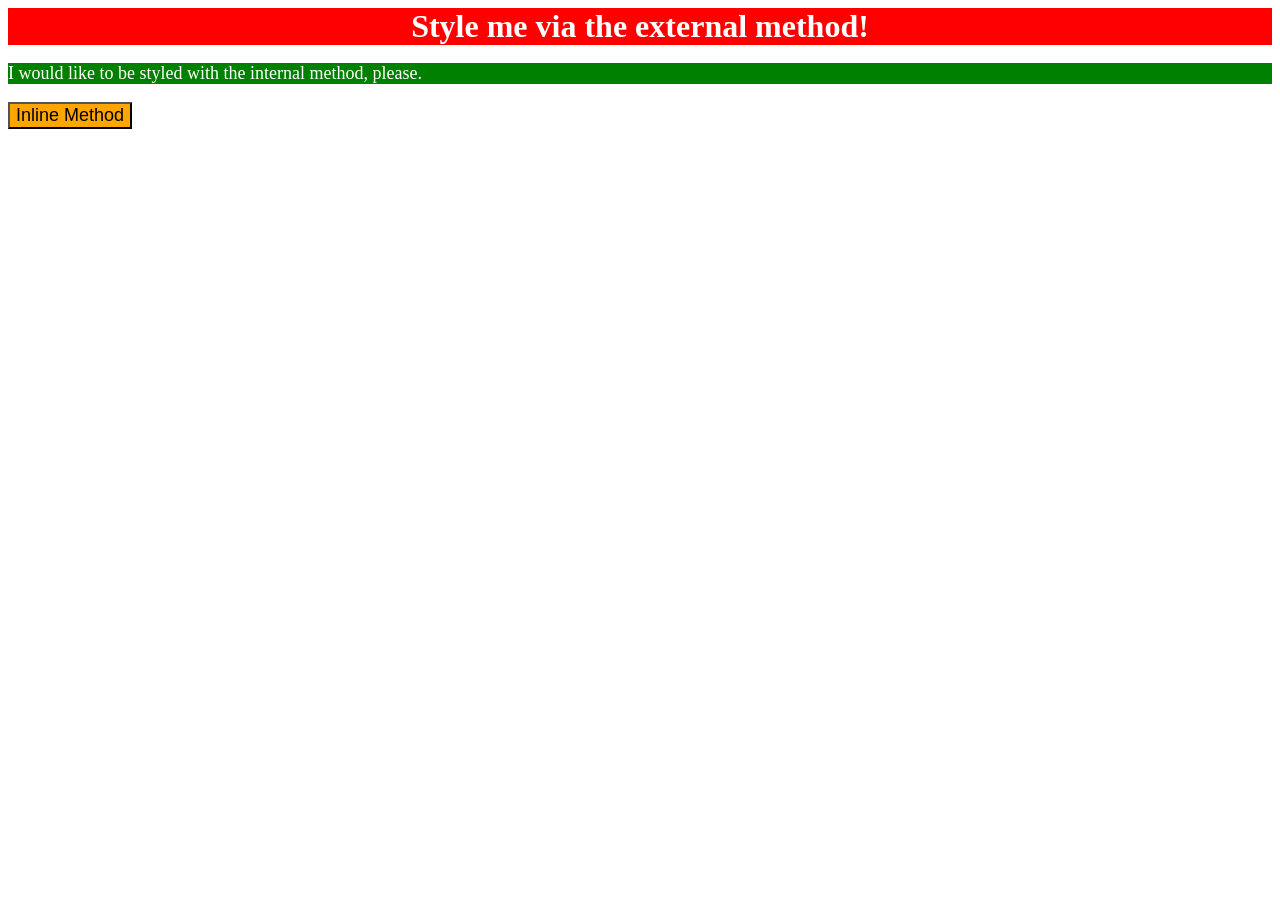
<file: foundations/intro-to-css/01-css-methods/index.html>
<!DOCTYPE html>
<html lang="en">
  <head>
    <meta charset="UTF-8">
    <meta http-equiv="X-UA-Compatible" content="IE=edge">
    <meta name="viewport" content="width=device-width, initial-scale=1.0">
    <title>Methods for Adding CSS</title>
    <link rel="stylesheet" href="style.css">
  </head>
  <body>
    <div>Style me via the external method!</div>
    <p>I would like to be styled with the internal method, please.</p>
    <style>
      p {
        background-color: green;
        color: white;
        font-size: 18px;
        }
      
      </style>
    <button style="background-color: orange; font-size: 18px;">Inline Method</button>
  </body>
</html>
</file>
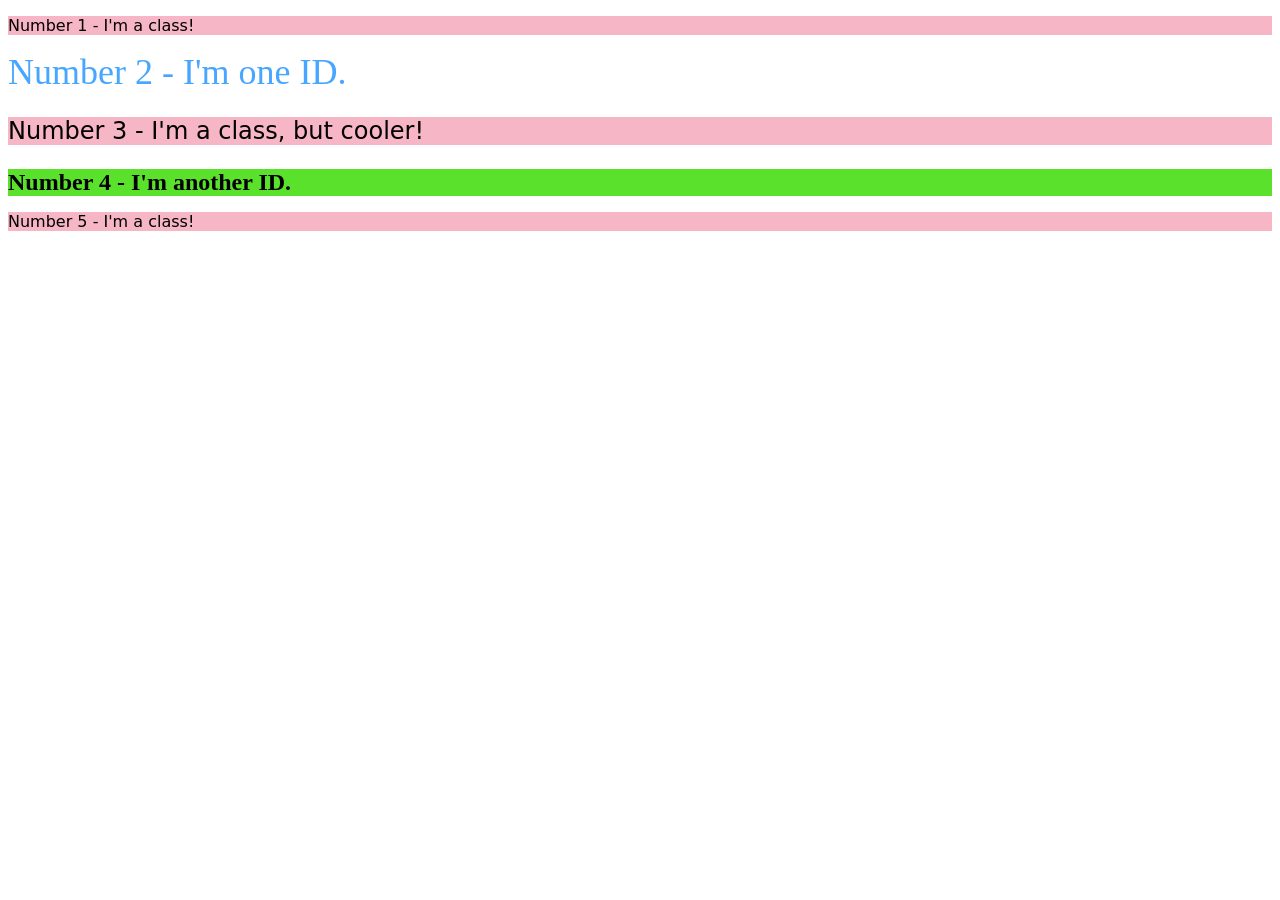
<file: foundations/intro-to-css/02-class-id-selectors/index.html>
<!DOCTYPE html>
<html lang="en">
  <head>
    <meta charset="UTF-8">
    <meta http-equiv="X-UA-Compatible" content="IE=edge">
    <meta name="viewport" content="width=device-width, initial-scale=1.0">
    <title>Class and ID Selectors</title>
    <link rel="stylesheet" href="style.css">
  </head>
  <body>
    <p class="first">Number 1 - I'm a class!</p>
    <div id="second">Number 2 - I'm one ID.</div>
    <p class="third">Number 3 - I'm a class, but cooler!</p>
    <div id="fourth">Number 4 - I'm another ID.</div>
    <p class="last">Number 5 - I'm a class!</p>
  </body>
</html>
</file>
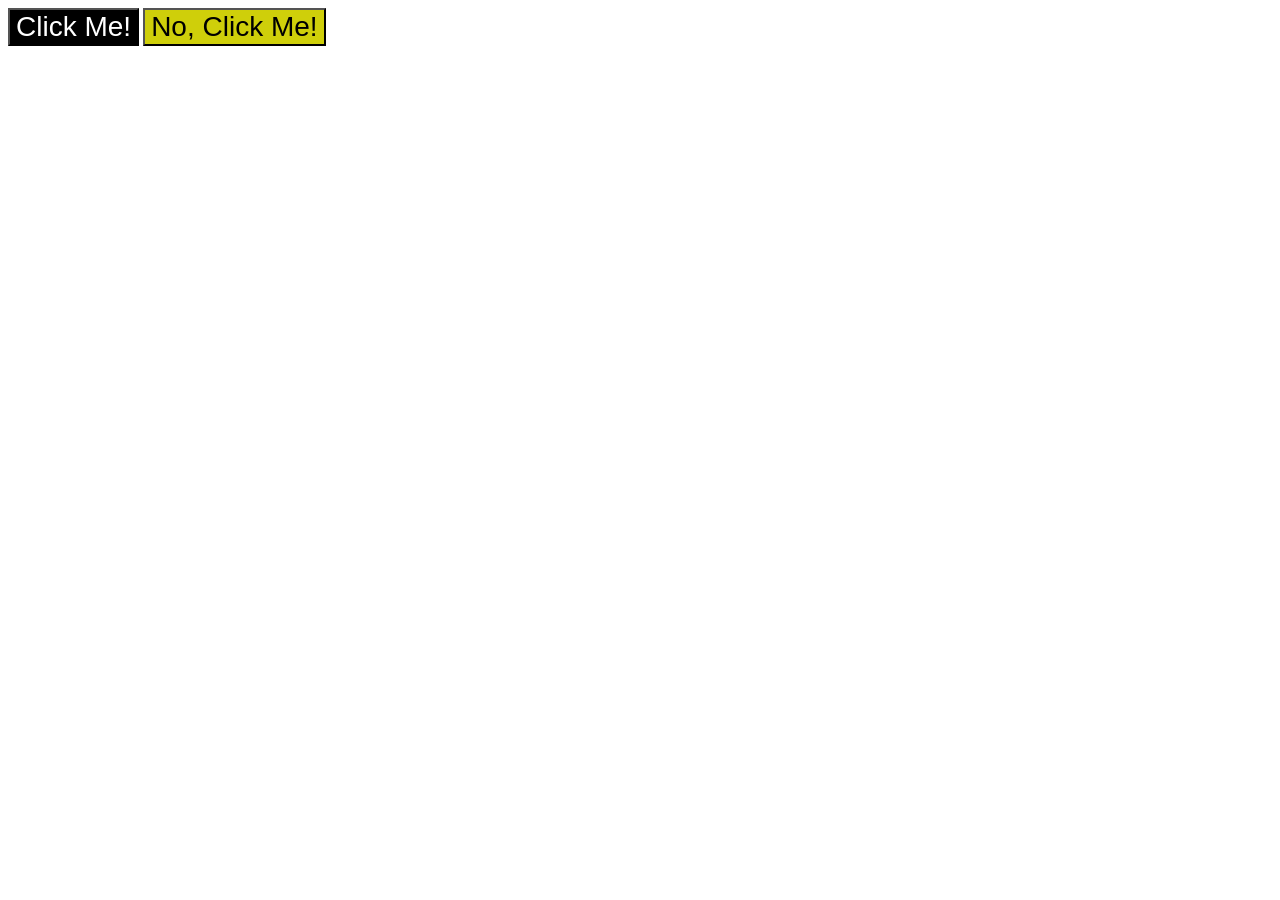
<file: foundations/intro-to-css/03-grouping-selectors/index.html>
<!DOCTYPE html>
<html lang="en">
  <head>
    <meta charset="UTF-8">
    <meta http-equiv="X-UA-Compatible" content="IE=edge">
    <meta name="viewport" content="width=device-width, initial-scale=1.0">
    <title>Grouping Selectors</title>
    <link rel="stylesheet" href="style.css">
  </head>
  <body>
    <button class="b1">Click Me!</button>
    <button class="b2">No, Click Me!</button>
  </body>
</html>
</file>
<file: foundations/intro-to-css/01-css-methods/style.css>
div {
    background-color: red;
    color: white;
    font-size: 32px;
    text-align: center;
    font-weight: bold;
}
</file>
<file: foundations/intro-to-css/02-class-id-selectors/style.css>
p {
    background-color: #f497adb3;
    font-family: Verdana, DejaVu Sans, sans-serif;
}
#second {
    color: hsla(209, 100%, 50%, 0.722);
    font-size: 36px;
}
.third {
    font-size: 24px;
}
#fourth {
    background-color: rgb(90, 225, 44);
    font-size: 24px;
    font-weight: bold;
}
</file>
<file: foundations/intro-to-css/03-grouping-selectors/style.css>
button{
    font-size: 28px;
    font-family: Helvetica, Times 'Times New Roman', sans-serif;
}

.b1 {
    background-color: #000000;
    color: white;
}
.b2 {
    background-color: rgb(207, 207, 10);
}
</file>
